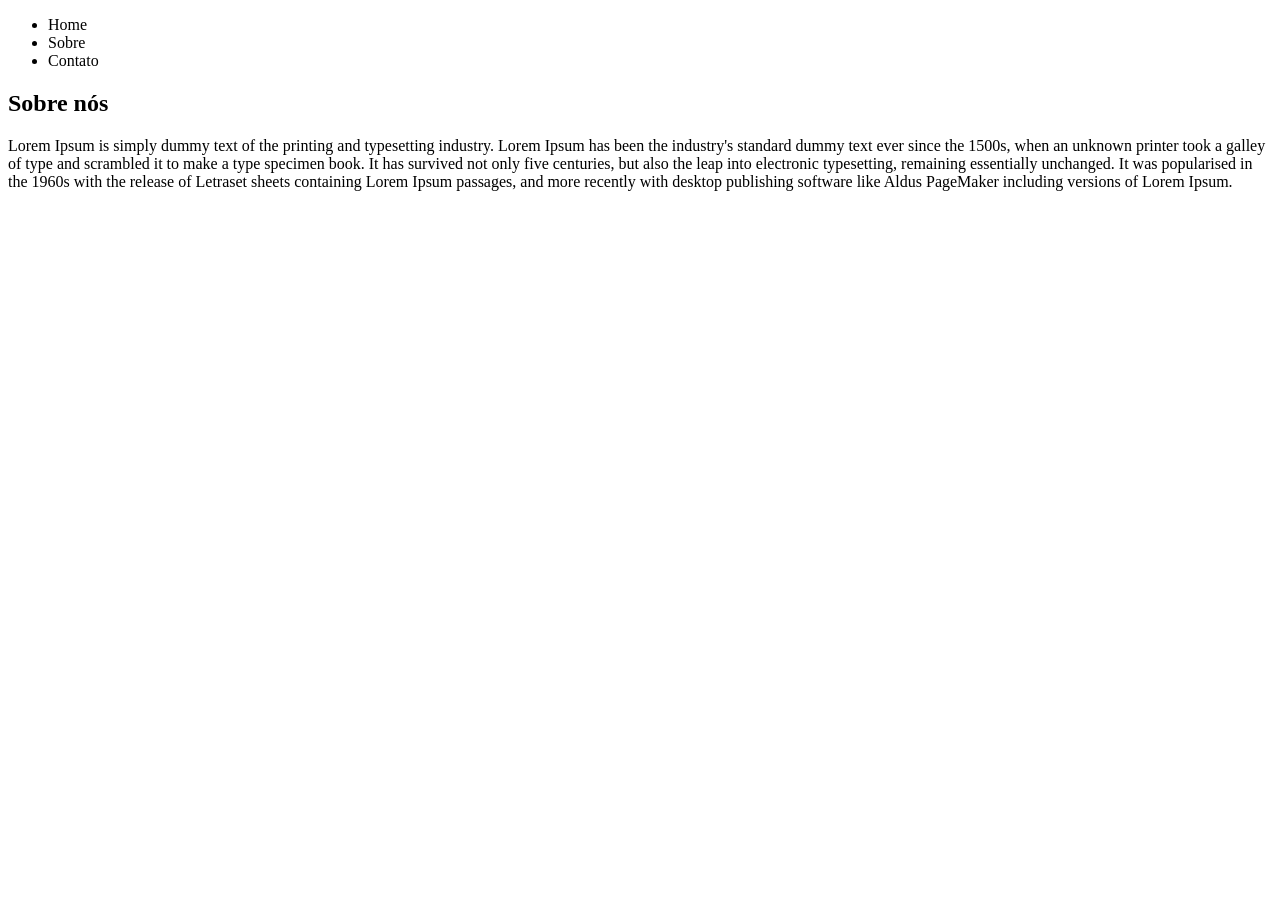
<file: sobre.html>
<!DOCTYPE html>
<html lang="en">
<head>
    <meta charset="UTF-8">
    <meta name="viewport" content="width=device-width, initial-scale=1.0">
    <title>Document</title>
</head>
<body>
    <header class="head">
        <nav>
            <ul>
                <li>Home</li>
                <li>Sobre</li>
                <li>Contato</li>
            </ul>
        </nav>
    </header>

    <section>
       <h1>Sobre nós</h1>

        <div>
            <p>
                Lorem Ipsum is simply dummy text of the printing and typesetting industry. Lorem Ipsum has been the industry's standard dummy text ever since the 1500s, when an unknown printer took a galley of type and scrambled it to make a type specimen book. It has survived not only five centuries, but also the leap into electronic typesetting, remaining essentially unchanged. It was popularised in the 1960s with the release of Letraset sheets containing Lorem Ipsum passages, and more recently with desktop publishing software like Aldus PageMaker including versions of Lorem Ipsum.
            </p>
        </div>

    </section>

</body>
</html>
</file>
